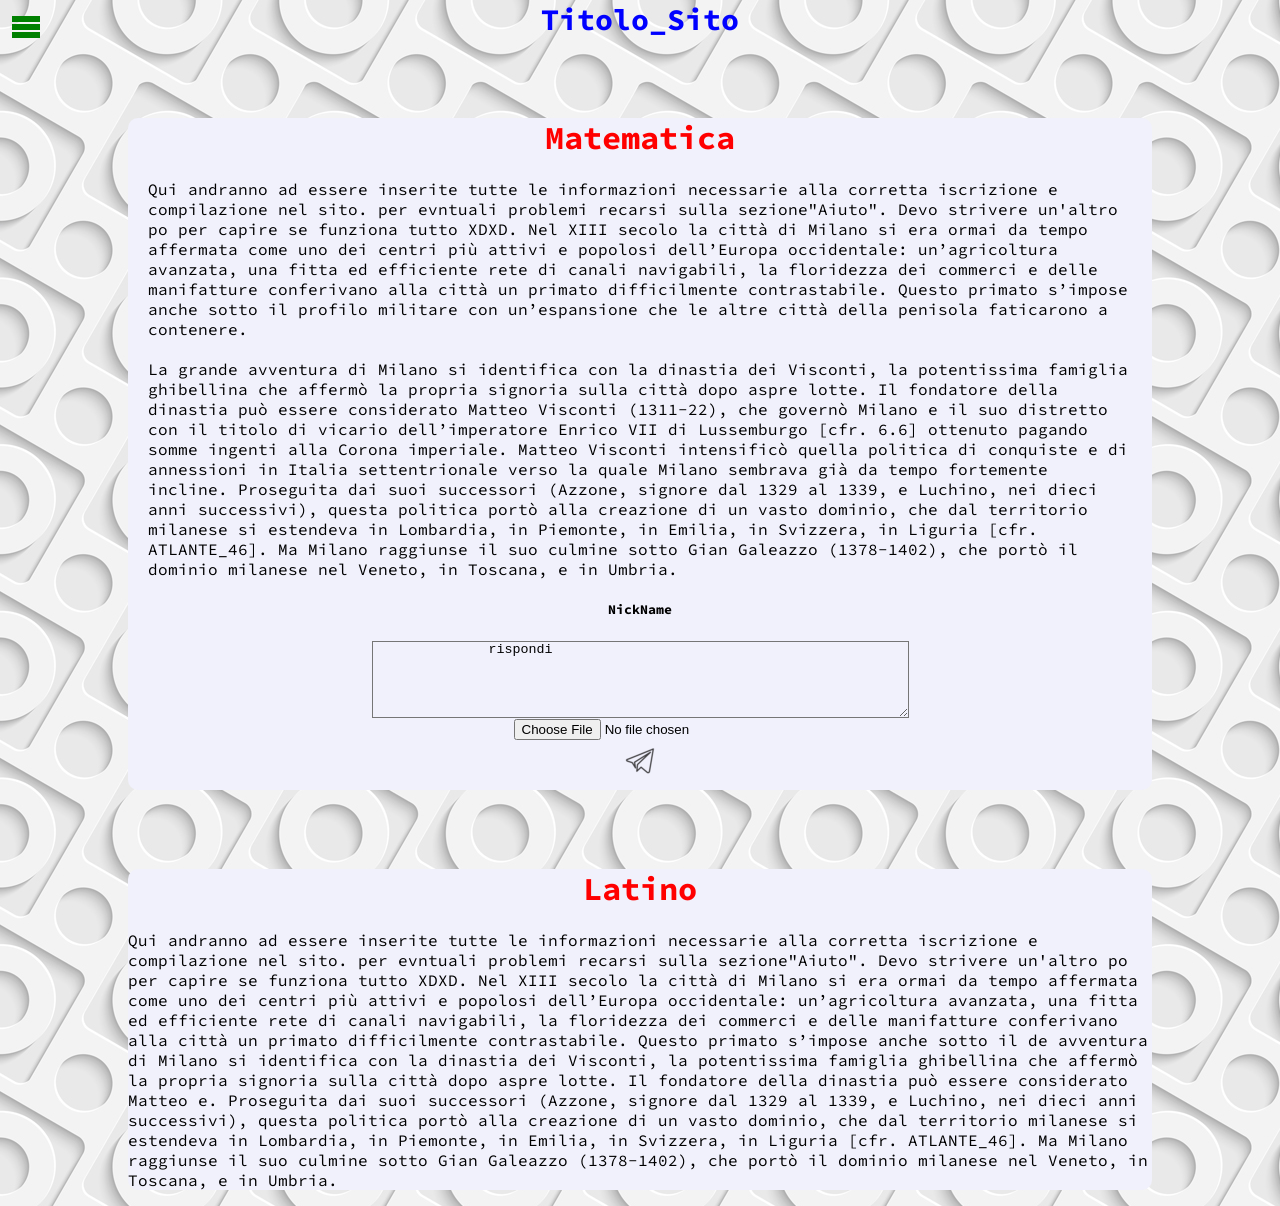
<file: index.html>
<html>
<body>
	<head>
		<link href="stile.css" rel="stylesheet" type="text/css">
		<link rel="stylesheet" type="text/css"
          href="https://fonts.googleapis.com/css?family=Source Code Pro">
    <meta charset=UTF-8 />

<link href="css/stile.css" rel="stylesheet" type="text/css" media="screen">
<link href="style.css" rel="stylesheet" type="text/css" media="screen">
<link href='http://fonts.googleapis.com/css?family=Lato' rel='stylesheet' type='text/css'>
<link href='http://fonts.googleapis.com/css?family=Montserrat:700' rel='stylesheet' type='text/css'>
<script type="text/javascript" src="js/jquery-1.11.1.min.js"></script>
		<title>scuola</title>
		
  
	</head>

  <header>


<div id="container">

  <center><h1 id="titolo">Titolo_Sito</h1></center>

      <div class="menu">
      
      <div id="utente">
        <center>
          <img class="immagine-utente" src="2016-05-30 15.39.09.jpg">
          <h2 class="nome-utente">Nome_utente</h2>
          <h5 class="nikname">NickName</h5>
          <p clss="descrizione">descrizone del soggetto</p>
        </center>
      </div>
                <ul>
                   <li><a href="index.html">Home</a></li>
                    <li><a href="#">Materie</a></li>
                    <li><a href="#">Blog</a></li>
                    <li><a href="#">Media</a></li>
                    <li><a href="Pubblica.html">Pubblica</a></li>
                    <li><a href="help.html">Help</a></li>
                
                </ul>
                
        </div>   
        <div class="closeButton"><a class="icon-close"></a></div>

        <div id="menuButton"><a class="icon-menu"></a></div>
      </div>

    </header>
<br>
<br>





<div id="info">
<h1 id="titolo-info">Matematica</h1
<br>
<p id="info-txt">Qui andranno ad essere inserite tutte le informazioni necessarie alla corretta iscrizione e compilazione nel sito. per evntuali problemi recarsi sulla sezione"Aiuto". Devo strivere un'altro po per capire se funziona tutto XDXD.
Nel XIII secolo la città di Milano si era ormai da tempo affermata come uno dei centri più attivi e popolosi dell’Europa
            occidentale: un’agricoltura avanzata, una fitta ed efficiente rete di canali navigabili,
            la floridezza dei commerci e delle manifatture conferivano alla città un primato difficilmente
            contrastabile. Questo primato s’impose anche sotto il profilo militare con un’espansione
            che le altre città della penisola faticarono a contenere.
            <br>
            <br>
            La grande avventura di Milano si identifica con la dinastia dei Visconti, la potentissima
            famiglia ghibellina che affermò la propria signoria sulla città dopo aspre lotte.
            Il fondatore della dinastia può essere considerato Matteo Visconti (1311-22), che governò Milano e il suo distretto con il titolo di vicario dell’imperatore Enrico VII di Lussemburgo [cfr. 6.6] ottenuto pagando somme ingenti alla Corona imperiale. Matteo Visconti intensificò
            quella politica di conquiste e di annessioni in Italia settentrionale verso la quale Milano sembrava già da tempo fortemente incline.
            Proseguita dai suoi successori (Azzone, signore dal 1329 al 1339, e Luchino, nei dieci anni successivi), questa politica portò
            alla creazione di un vasto dominio, che dal territorio milanese si estendeva in Lombardia,
            in Piemonte, in Emilia, in Svizzera, in Liguria [cfr. ATLANTE_46]. Ma Milano raggiunse il suo culmine sotto Gian Galeazzo (1378-1402), che portò il dominio milanese nel Veneto, in Toscana, e in Umbria.
 </p>
 <center>
 <h5 class="nikname">NickName</h5>
<textarea id="rispondi-txt" name="testo" rows="5" cols="40">
  rispondi
</textarea>
<br>
<input type="file" / id="file-icon">
<br>
    <button class="invio-pubblica"></button>
</center>
</div>

<br>
<br>
<br>

<div id="info">
  <h1 id="titolo-info">Latino</h1>
  <p>Qui andranno ad essere inserite tutte le informazioni necessarie alla corretta iscrizione e compilazione nel sito. per evntuali problemi recarsi sulla sezione"Aiuto". Devo strivere un'altro po per capire se funziona tutto XDXD.
Nel XIII secolo la città di Milano si era ormai da tempo affermata come uno dei centri più attivi e popolosi dell’Europa
            occidentale: un’agricoltura avanzata, una fitta ed efficiente rete di canali navigabili,
            la floridezza dei commerci e delle manifatture conferivano alla città un primato difficilmente
            contrastabile. Questo primato s’impose anche sotto il de avventura di Milano si identifica con la dinastia dei Visconti, la potentissima
            famiglia ghibellina che affermò la propria signoria sulla città dopo aspre lotte.
            Il fondatore della dinastia può essere considerato Matteo e.
            Proseguita dai suoi successori (Azzone, signore dal 1329 al 1339, e Luchino, nei dieci anni successivi), questa politica portò
            alla creazione di un vasto dominio, che dal territorio milanese si estendeva in Lombardia,
            in Piemonte, in Emilia, in Svizzera, in Liguria [cfr. ATLANTE_46]. Ma Milano raggiunse il suo culmine sotto Gian Galeazzo (1378-1402), che portò il dominio milanese nel Veneto, in Toscana, e in Umbria.
 </p></p>

 
<script>
  $('#menuButton').click(function()
{
     $('.menu').
            animate({"left":"0px"}, 1000);
       });


  $('#menuButton').click(function()
{
     $('.closeButton').
            animate({"left":"160px"}, 1000);
       });


  

     
       $('.closeButton').click(function()
{
     $('.menu').animate({"left":"-200px"}, 1000);
});

       $('.closeButton').click(function()
{
     $('.closeButton').animate({"left":"-160px"}, 1000);
});

  
</script>


</body>
</html>
</file>
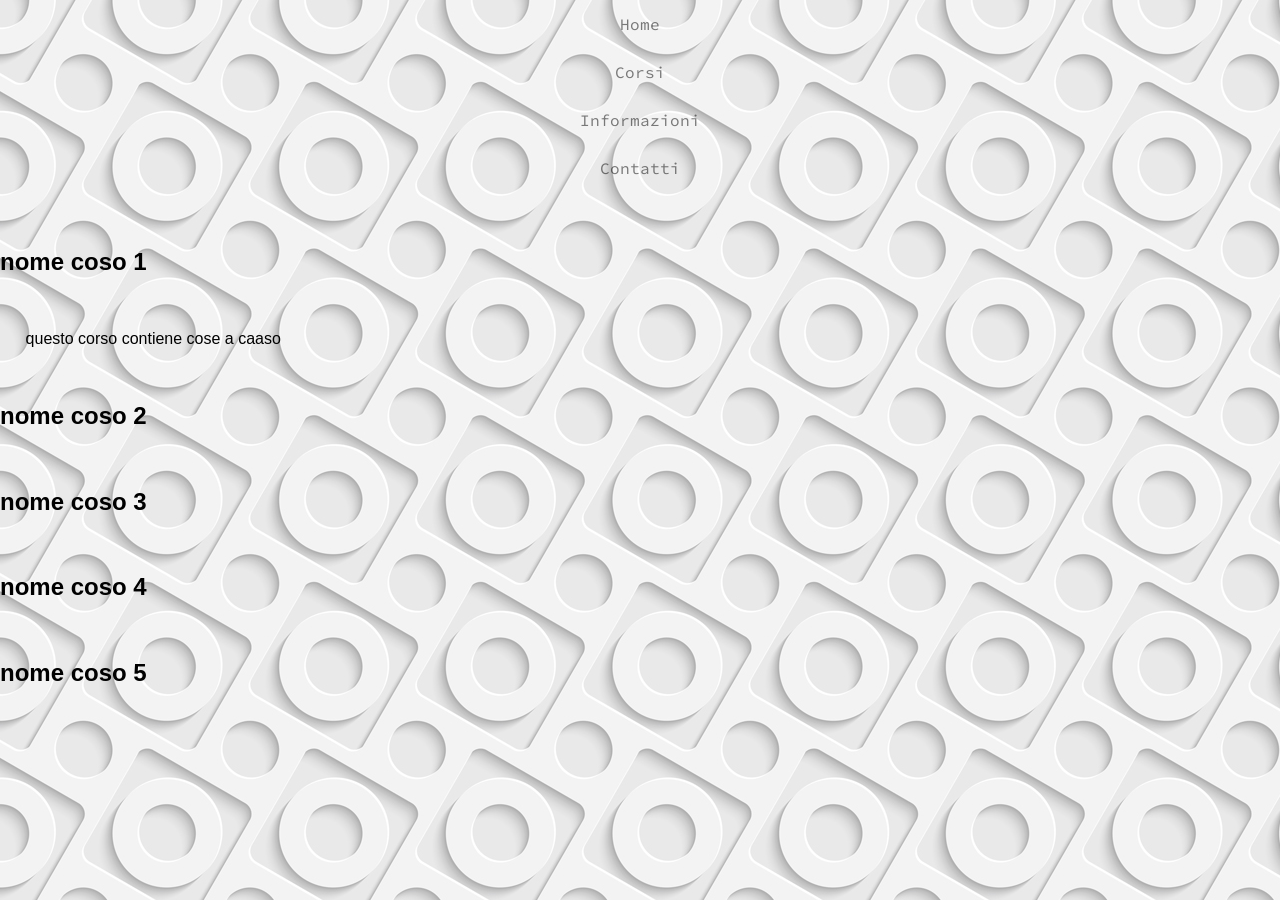
<file: corsi.html>
<html>
<body>
	<head>
		<link href="stile.css" rel="stylesheet" type="text/css">
		<link rel="stylesheet" type="text/css"
          href="https://fonts.googleapis.com/css?family=Source Code Pro">
		<title>scuola</title>
		
  
	</head>


<ul>
  <li><a href="index.html">Home</a></li>
  <li><a href="corsi.html">Corsi</a></li>
  <li><a href="informazioni.html">Informazioni</a></li>
  <li><a href="contatti.php">Contatti</a></li>
</ul>

<br>
<br>

<div id="corso0">
<h2 id="corso-title">nome coso 1</h2>
<br>
<p id="corsi-txt">questo corso contiene cose  a caaso</p>
</div>
 
<br>

<div id="corso0">
<h2 id="corso-title">nome coso 2</h2>
</div>

<br>

<div id="corso0">
<h2 id="corso-title">nome coso 3</h2>
</div>

<br>

<div id="corso0">
<h2 id="corso-title">nome coso 4</h2>
</div>

<br>

<div id="corso0">
<h2 id="corso-title">nome coso 5</h2>
</div>



</body>
</html>
</file>
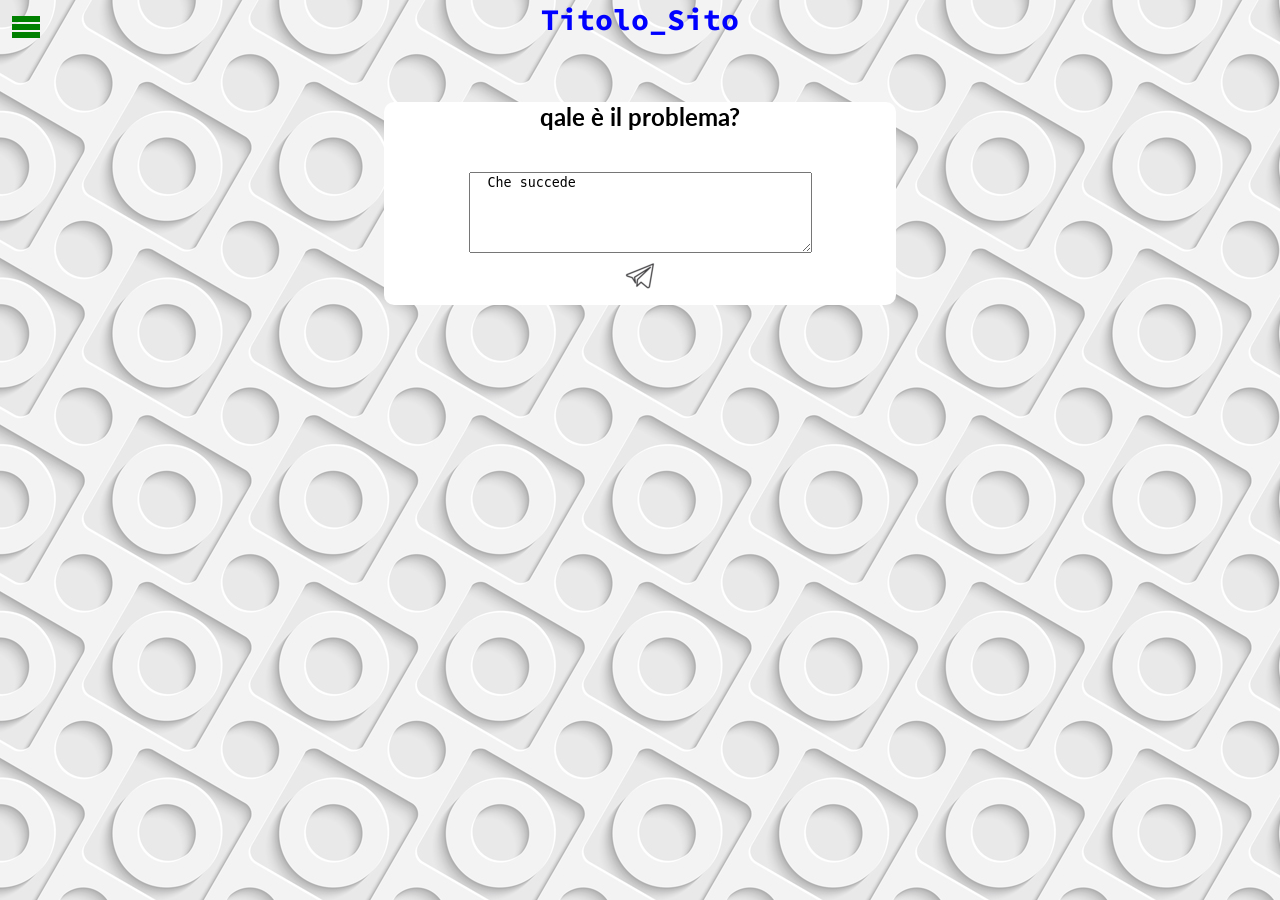
<file: help.html>
<html>
<body>
	<head>
		<link href="stile.css" rel="stylesheet" type="text/css">
		<link rel="stylesheet" type="text/css"
          href="https://fonts.googleapis.com/css?family=Source Code Pro">
    <meta charset=UTF-8 />

<link href="css/stile.css" rel="stylesheet" type="text/css" media="screen">
<link href="style.css" rel="stylesheet" type="text/css" media="screen">
<link href='http://fonts.googleapis.com/css?family=Lato' rel='stylesheet' type='text/css'>
<link href='http://fonts.googleapis.com/css?family=Montserrat:700' rel='stylesheet' type='text/css'>
<script type="text/javascript" src="js/jquery-1.11.1.min.js"></script>
		<title>scuola</title>
		
  
	</head>

  <header>


<div id="container">

  <center><h1 id="titolo">Titolo_Sito</h1></center>

      <div class="menu">
      
      <div id="utente">
        <center>
          <img class="immagine-utente" src="2016-05-30 15.39.09.jpg">
          <h2 class="nome-utente">Nome_utente</h2>
          <h5 class="nikname">NickName</h5>
          <p clss="descrizione">descrizone del soggetto</p>
        </center>
      </div>
                <ul>
                   <li><a href="index.html">Home</a></li>
                    <li><a href="#">Materie</a></li>
                    <li><a href="#">Blog</a></li>
                    <li><a href="#">Media</a></li>
                    <li><a href="Pubblica.html">Pubblica</a></li>
                    <li><a href="help.html">Help</a></li>
                
                </ul>
                
        </div>   
        <div class="closeButton"><a class="icon-close"></a></div>

        <div id="menuButton"><a class="icon-menu"></a></div>
      </div>

    </header>
    <div id="help-div">
<center>
  <h2 id="help-ask">qale è il problema?</h2>
  <br>
<textarea id="imput-txt" name="testo" rows="5" cols="40">
  Che succede
</textarea>
<br>
    <button class="invio-pubblica"></button>
</center>
   </div>


<script>
  $('#menuButton').click(function()
{
     $('.menu').
            animate({"left":"0px"}, 1000);
       });


  $('#menuButton').click(function()
{
     $('.closeButton').
            animate({"left":"160px"}, 1000);
       });


  

     
       $('.closeButton').click(function()
{
     $('.menu').animate({"left":"-200px"}, 1000);
});

       $('.closeButton').click(function()
{
     $('.closeButton').animate({"left":"-160px"}, 1000);
});

  
</script>


</body>
</html>
</file>
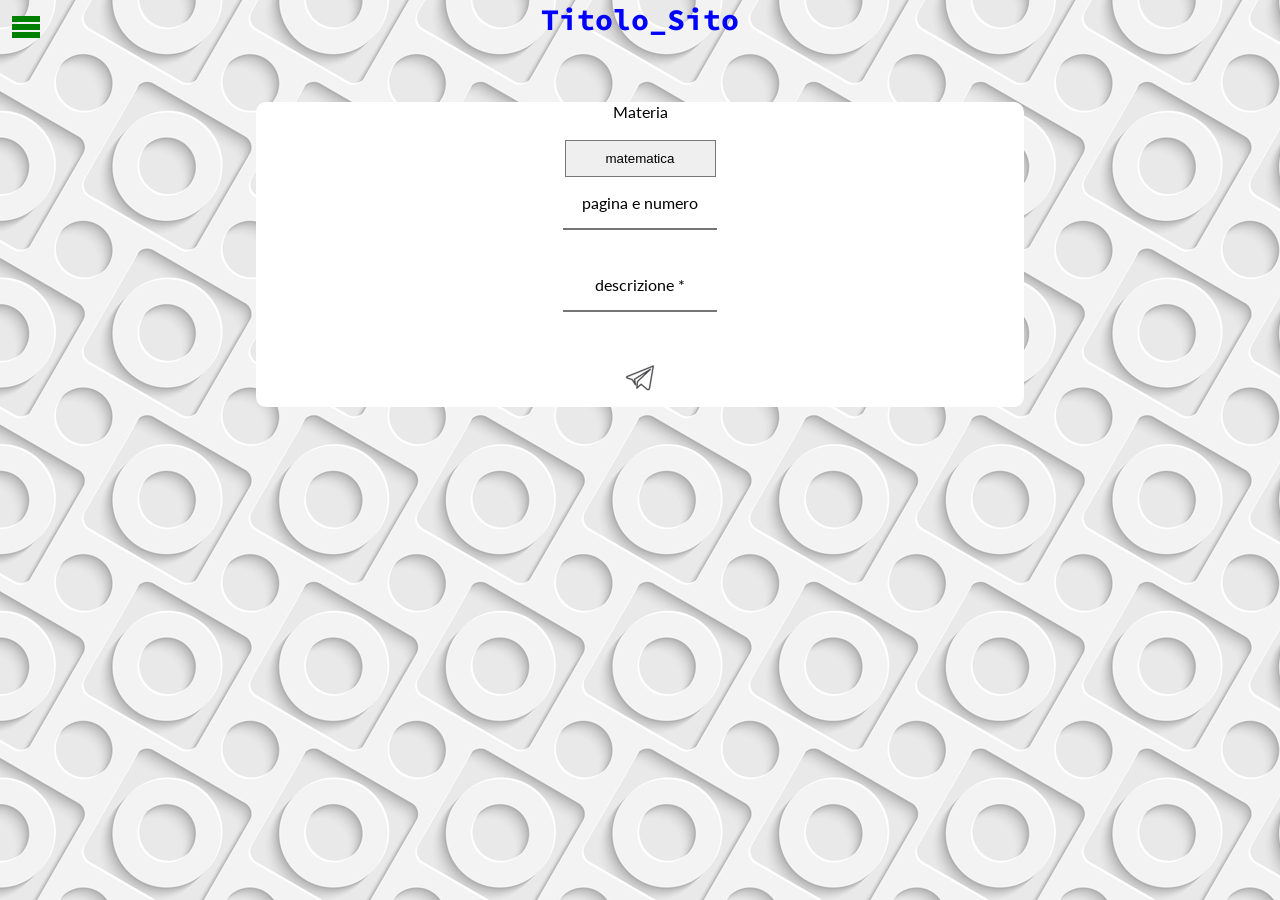
<file: Pubblica.html>
<html>
<body>
	<head>
		<link href="stile.css" rel="stylesheet" type="text/css">
		<link rel="stylesheet" type="text/css"
          href="https://fonts.googleapis.com/css?family=Source Code Pro">
    <meta charset=UTF-8 />

<link href="css/stile.css" rel="stylesheet" type="text/css" media="screen">
<link href="style.css" rel="stylesheet" type="text/css" media="screen">
<link href='http://fonts.googleapis.com/css?family=Lato' rel='stylesheet' type='text/css'>
<link href='http://fonts.googleapis.com/css?family=Montserrat:700' rel='stylesheet' type='text/css'>
<script type="text/javascript" src="js/jquery-1.11.1.min.js"></script>
		<title>scuola</title>
		
  
	</head>

  <header>


<div id="container">

  <center><h1 id="titolo">Titolo_Sito</h1></center>

      <div class="menu">
      
      <div id="utente">
        <center>
          <img class="immagine-utente" src="2016-05-30 15.39.09.jpg">
          <h2 class="nome-utente">Nome_utente</h2>
          <h5 class="nikname">NickName</h5>
          <p clss="descrizione">descrizone del soggetto</p>
        </center>
      </div>
                <ul>
                   <li><a href="index.html">Home</a></li>
                    <li><a href="#">Materie</a></li>
                    <li><a href="#">Blog</a></li>
                    <li><a href="#">Media</a></li>
                    <li><a href="Pubblica.html">Pubblica</a></li>
                    <li><a href="help.html">Help</a></li>
                
                </ul>
                
        </div>   
        <div class="closeButton"><a class="icon-close"></a></div>

        <div id="menuButton"><a class="icon-menu"></a></div>
      </div>

    </header>
<div id="pubblica">
  <center>
   <form> 
    
      <legend>Materia</legend>
      <br>
        <select name="siti" >
          <option value="#" selected="selected">matematica  </option>
          <option value="#">latino  </option>
          <option value="#">roba  </option>
        </select>
   </form>
   <form>
    <legend>pagina e numero</legend>
    <input class="pag-n" type="text" ></input>
   </form> 
   <br>
    <form> 
       <legend>descrizione *</legend>
    <input class="descrizione-pubblica" type="text" ></input>
    </form>
    <br>
    <button class="invio-pubblica"></button>
    </center>
</div>



    <script>
  $('#menuButton').click(function()
{
     $('.menu').
            animate({"left":"0px"}, 1000);
       });


  $('#menuButton').click(function()
{
     $('.closeButton').
            animate({"left":"160px"}, 1000);
       });


  

     
       $('.closeButton').click(function()
{
     $('.menu').animate({"left":"-200px"}, 1000);
});

       $('.closeButton').click(function()
{
     $('.closeButton').animate({"left":"-160px"}, 1000);
});

  
</script>


</body>
</html>
</file>
<file: stile.css>
@charset "UTF-8";
/* CSS Document */
*, *:after, *:before { -webkit-box-sizing: border-box; box-sizing: border-box; }
.clearfix:before, .clearfix:after { content: ''; display: table; }
.clearfix:after { clear: both; }

@font-face {
    font-family: 'icomoon';
    src:url('fonts/icomoon.eot?hl0idt');
    src:url('fonts/icomoon.eot?#iefixhl0idt') format('embedded-opentype'),
        url('fonts/icomoon.woff?hl0idt') format('woff'),
        url('fonts/icomoon.ttf?hl0idt') format('truetype'),
        url('fonts/icomoon.svg?hl0idt#icomoon') format('svg');
    font-weight: normal;
    font-style: normal;
}

[class^="icon-"], [class*=" icon-"] {
    font-family: 'icomoon';
    speak: none;
    font-style: normal;
    font-weight: normal;
    font-variant: normal;
    text-transform: none;
    line-height: 1;

    /* Better Font Rendering =========== */
    -webkit-font-smoothing: antialiased;
    -moz-osx-font-smoothing: grayscale;
}

.icon-menu:before {
    content: "\e601";
}
.icon-heart:before {
    content: "\e602";
}
.icon-close:before {
    content: "\e600";
}


header{
width:100%;
margin:0 auto;

}
.menu{
top: 0px;
position: absolute;
width:200px;
margin-top: 2%
 float:right;
left:-200;
background-color: white;    
}
.menu ul{
    width:100%;
    float:left;
    margin-top:100px;
    list-style-type:none;
    margin:0;
    padding:0;
}
.menu ul li{
    margin-top:10px;    
    
}

.menu ul li:first-child{
margin-top:10px;
}
.menu ul li:hover{
    background:#fff;
    
    border-radius: 10px;
}
.menu ul li a{
    text-align: center;
    color: #fff;
    text-decoration: none;
    padding: 5px 0;
    
    color: black;
}

.menu ul li:hover a{
color:black;
}


/*          MENUBUTTON          */
#menuButton{
    position: absolute;
    font-size:2em;
    color:#fff;
    margin:0px 10px;
    color: green;
    top: 10px;
}
#menuButton a{
    
    cursor:pointer;
    transition:all 0.2s;
}
#menuButton a:hover{
    color:#f06;
    
}
/*          CLOSEBUTTON     */


.closeButton{
    position: absolute;
    font-size:1.5em;
    color:#fff;
    left:-40px;
    top:10px;
    color: green;
    
}
.closeButton a:hover{
    color:#333;
    cursor:pointer;
    
}
/*          MAIN    */
.main{
width:100%;
    margin:0 auto;
}

.main h1{
    text-align:center;
    font-size:7em;
    color:rgba(255,255,255,0.8);
    line-height:400px;
    font-weight:bold;
    font-family: 'Montserrat', sans-serif;
}
.icon-heart{
font-size:0.8em;    
}





body{
    background-image: url(sfondo.png);
    margin:0;
    padding:0;  
    font-family: 'Lato', sans-serif;
     }


ul {

    
    list-style-type: none;
    margin: 0;
    padding: 0;
   
   
    opacity: 0.5;
    border-radius: 10px 10px 10px 10px;
    
}

li {
   
   
     }


li a {
  

    display: block;
    color: black;
    text-align: center;
    padding: 14px 16px;
    text-decoration: none;
    border-radius: 10px 10px 10px 10px;
    font-family: 'Source Code Pro', serif;
      font-size: 16px;
     
      

}


li a:hover {
    background-color: #98FF98;


}



#menuservizio
{
    margin-left: 20px;
    width: 60%; 
    height: 1000px;
    background-color:#F0F8F0; 
    border-radius: 10px 10px 10px 10px;
}


#info
{
    margin-left: 10%;
    margin-right: 10%;
    background-color:#f1f1fc; 
    border-radius: 10px 10px 10px 10px;
    font-family: 'Source Code Pro', serif;
    display: block;
    

      
}

#titolo-info
{
    color: red;
    text-align: center;

}

#info-txt
{   

    margin-right: 2%;
    margin-left: 2%;

}

#corsi-txt
{
    margin-right: 2%;
    margin-left: 2%;
}
#utente
{
   margin-top: 10%;

    
}

.immagine-utente {
   
    border-radius: 180px;
    width: 180px;
    height: 180px;
    margin-top: 3%;
}

#nome-sito{
    position: relative;
    font-size: 50px;
}

#pubblica {
    margin-top: 5%;
    margin-left: 20%;
    margin-right: 20%;
    background-color: white;
    border-radius: 10px;
    outline: none;
}

#pubblica select {
 
    padding: 10px 40px;
    border: solid(3px);
    -webkit-appearance: none;
    outline: none;
}

#pubblica input{
    border-top: transparent;
    border-left: transparent;
    border-right: transparent;
    margin-bottom: 10px;
    
    font-size: 12px;
    outline: none;
}


.descrizione-pubbica{
    border-top: transparent;
    border-left: transparent;
    border-right: transparent;
    margin-bottom: 10px;
    height: 150px;
    font-size: 12px;
    outline: none;

}

.invio-pubblica{
    
    border: transparent;
    color: black;
    
    background-repeat: no-repeat;
    background-position: center center;
    background-image: url(invio.png);
   padding: 20px 20px;
   background-color: transparent;
    outline: none;
    margin-bottom: 10px;
}

#titolo{
    font-size: 30px;
    color: blue;
    font-family: 'Source Code Pro', serif;
}

#help-div{
    margin-top: 5%;
    margin-left: 30%;
    margin-right: 30%;
    background-color: white;
    border-radius: 10px;
    outline: none;
}

#help-ask{
    margin-top: 10px;
}

#imput-txt{
    outline-color: black;
    margin: 2px;
}

#rispondi-txt{
    outline-color: black;
    margin: 1px;
    padding: 0px 100px;
    background-color: transparent;

}
</file>
<file: css/stile.css>
@charset "UTF-8";
/* CSS Document */
*, *:after, *:before { -webkit-box-sizing: border-box; box-sizing: border-box; }
.clearfix:before, .clearfix:after { content: ''; display: table; }
.clearfix:after { clear: both; }



header{
width:100%;
margin:0 auto;

}
.menu{
position: fixed;
width:200px;
height:100%;
 float:right;
left:-200;
background-color: white;	
}
.menu ul{
	width:100%;
	float:left;
	margin-top:100px;
	list-style-type:none;
	margin:0;
	padding:0;
}
.menu ul li{
	margin-top:10px;	
	
}

.menu ul li:first-child{
margin-top:100px;
}
.menu ul li:hover{
	background:#fff;
	
	border-radius: 10px;
}
.menu ul li a{
	text-align: center;
	color: #fff;
	text-decoration: none;
	padding: 5px 0;
	
	color: black;
}

.menu ul li:hover a{
color:black;
}


/*			MENUBUTTON			*/
#menuButton{
	
	font-size:2em;
	color:#fff;
	margin:0px 10px;
	color: green;
}
#menuButton a{
	
	cursor:pointer;
	transition:all 0.2s;
}
#menuButton a:hover{
	color:#f06;
	
}
/*			CLOSEBUTTON		*/


.closeButton{

	position: fixed;
	font-size:1.5em;
	color:#fff;
	left:-40px;
	top:10px;
	color: green;
	
}
.closeButton a:hover{
	color:#333;
	cursor:pointer;
	
}
/*			MAIN	*/
.main{
width:100%;
	margin:0 auto;
}

.main h1{
	text-align:center;
	font-size:7em;
	color:rgba(255,255,255,0.8);
	line-height:400px;
	font-weight:bold;
	font-family: 'Montserrat', sans-serif;
}
.icon-heart{
font-size:0.8em;	
}
</file>
<file: style.css>
@font-face {
	font-family: 'icomoon';
	src:url('fonts/icomoon.eot?hl0idt');
	src:url('fonts/icomoon.eot?#iefixhl0idt') format('embedded-opentype'),
		url('fonts/icomoon.woff?hl0idt') format('woff'),
		url('fonts/icomoon.ttf?hl0idt') format('truetype'),
		url('fonts/icomoon.svg?hl0idt#icomoon') format('svg');
	font-weight: normal;
	font-style: normal;
}

[class^="icon-"], [class*=" icon-"] {
	font-family: 'icomoon';
	speak: none;
	font-style: normal;
	font-weight: normal;
	font-variant: normal;
	text-transform: none;
	line-height: 1;

	/* Better Font Rendering =========== */
	-webkit-font-smoothing: antialiased;
	-moz-osx-font-smoothing: grayscale;
}

.icon-menu:before {
	content: "\e601";
}
.icon-heart:before {
	content: "\e602";
}
.icon-close:before {
	content: "\e600";
}
</file>
